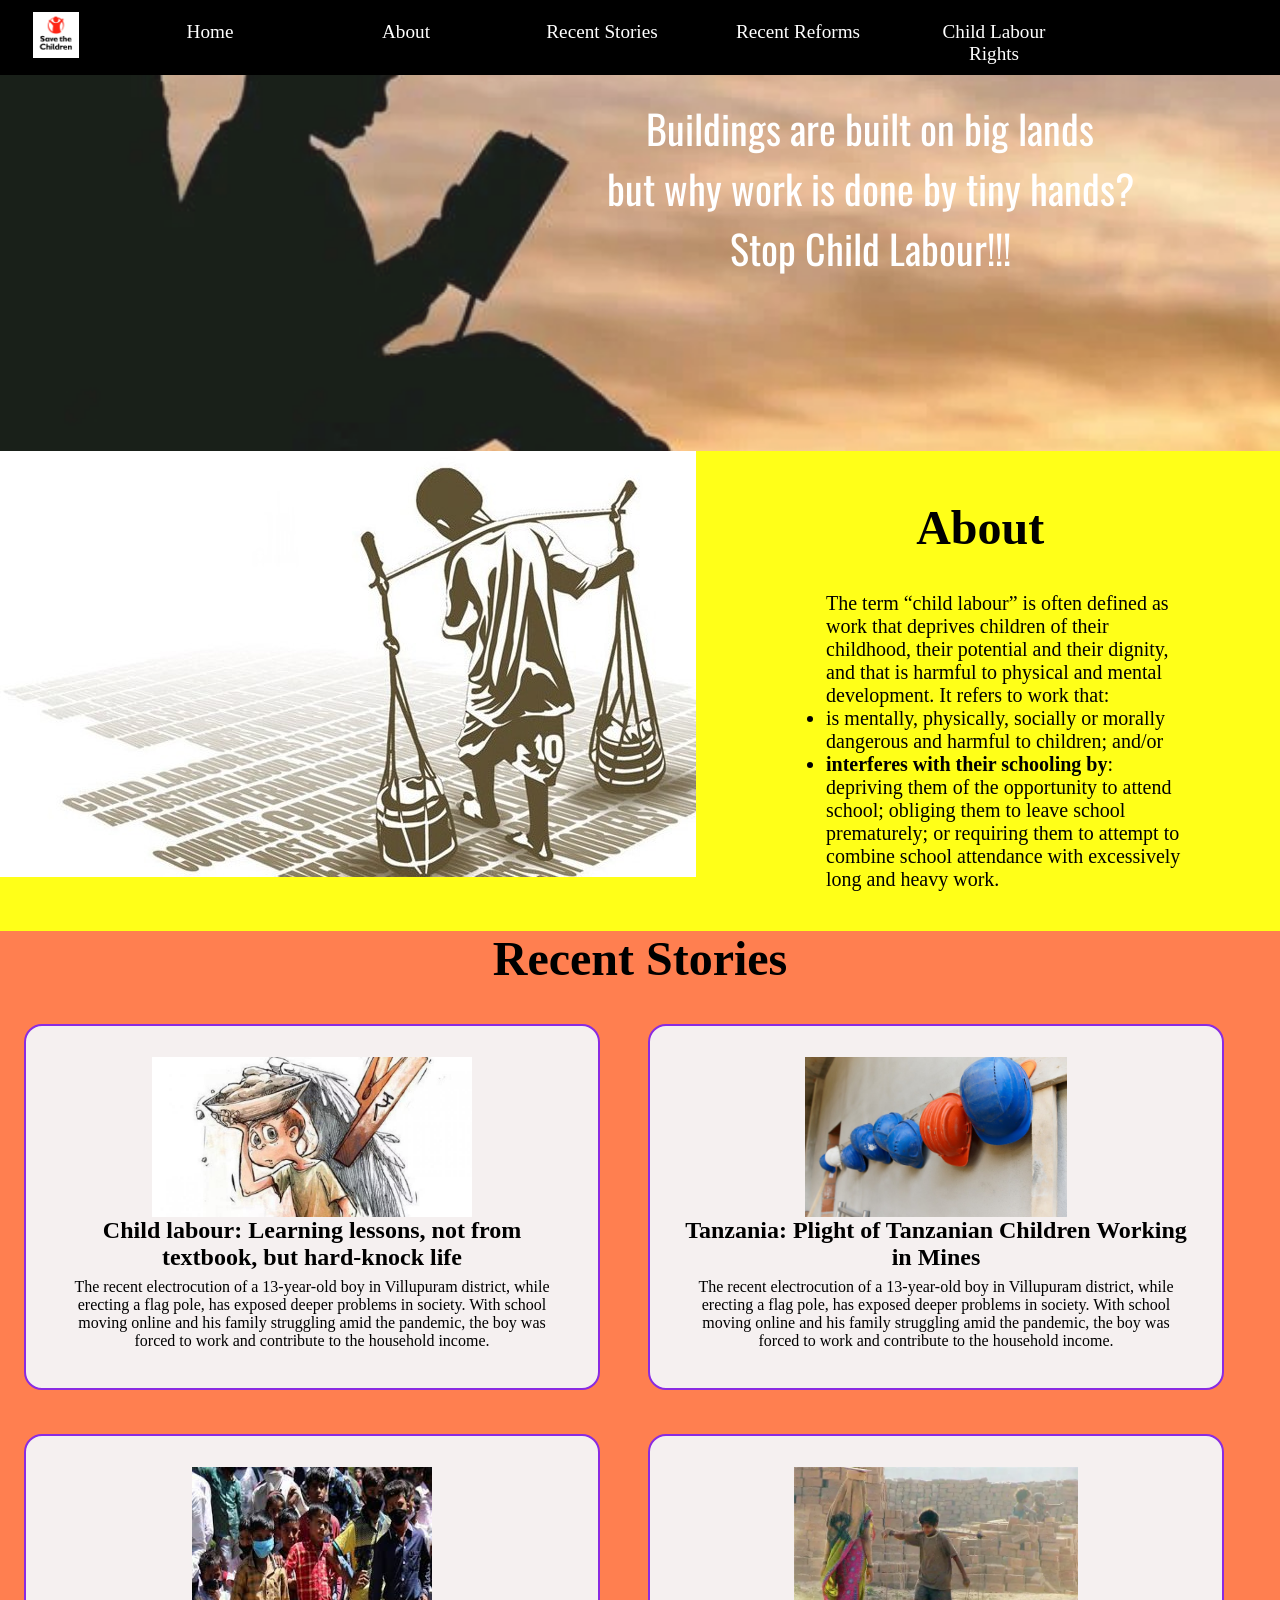
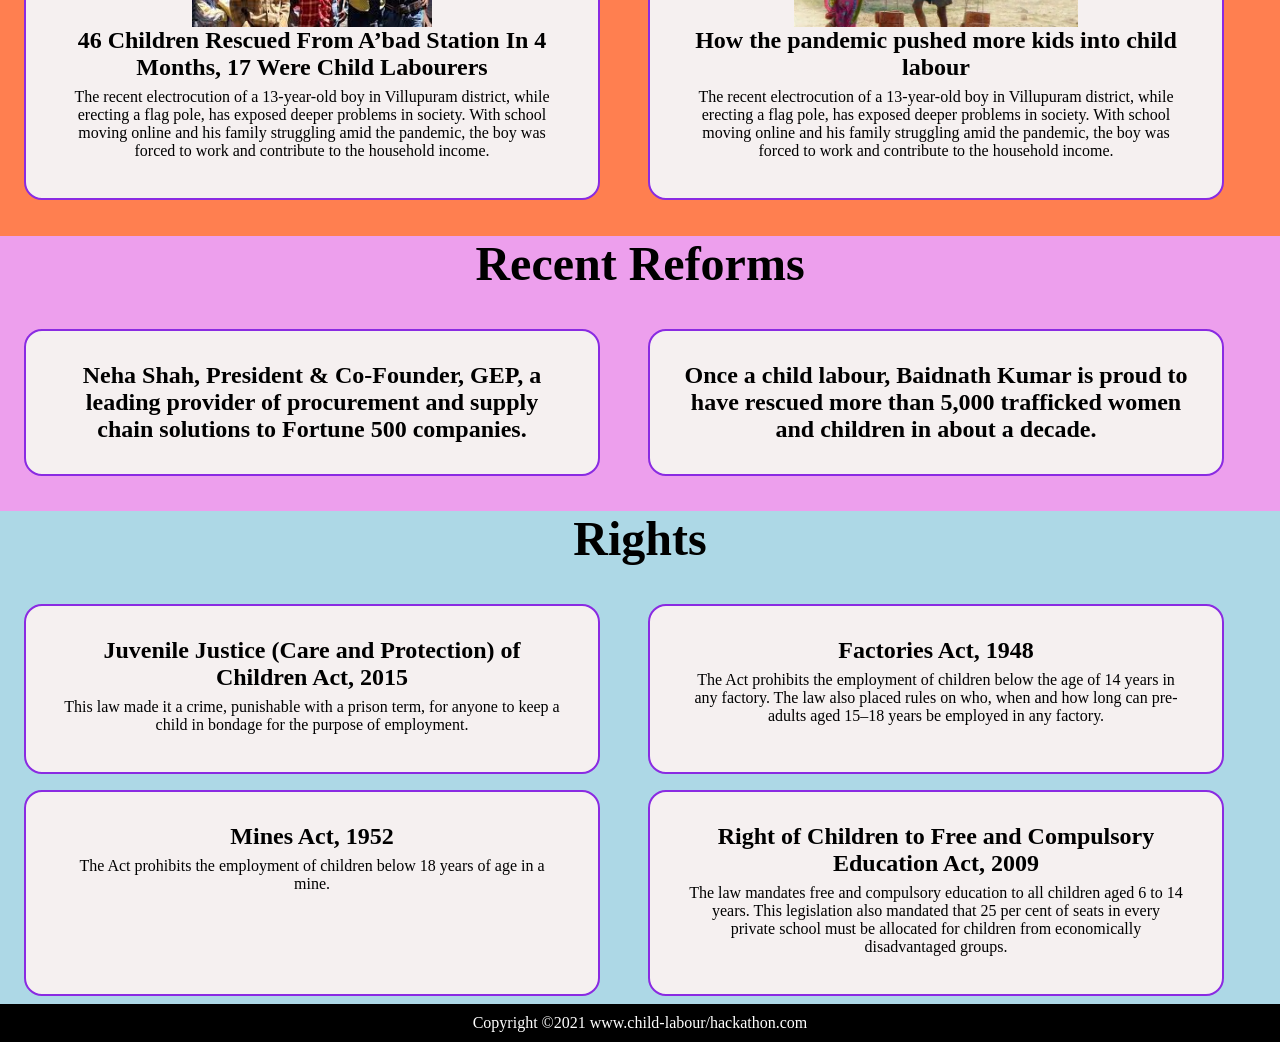
<file: index.html>
<!DOCTYPE html>
<html lang="en">

<head>
    <meta charset="UTF-8">
    <meta http-equiv="X-UA-Compatible" content="IE=edge">
    <meta name="viewport" content="width=device-width, initial-scale=1.0">
    <title>Child labour</title>
    <link rel="stylesheet" href="css/styling.css">
    <link rel="preconnect" href="https://fonts.googleapis.com">
    <link rel="preconnect" href="https://fonts.gstatic.com" crossorigin>
    <link href="https://fonts.googleapis.com/css2?family=Oswald:wght@500&display=swap" rel="stylesheet">

</head>

<body>
    <nav id="navbar">
        <div id="logo">
            <img src="logo.png" alt="logo">
        </div>
        <ul>
            <li><a href="#home" id="nav1">Home</a></li>
            <li><a href="#about"id="nav2">About</a></li>
            <li><a href="#recent-stories"id="nav3">Recent Stories</a></li>
            <li><a href="#recent-reforms"id="nav4">Recent Reforms</a></li>
            <li><a href="#rights" id="nav5">Child Labour Rights</a></li>
        </ul>
    </nav>
    <section id="home">
        <div id="quote">
            <div id="quote1">Buildings are built on big lands<br> but why work is done by tiny hands?<br>
                Stop Child Labour!!!</div>
            

        </div>
    </section>

    <section id="about">
        <div id="about1">
            <h1 class="h-primary center" id="aboutid">About</h1>

            <div id="about-child">
                                The term “child labour” is often defined as work that deprives children of their childhood, their
                potential and their dignity, and that is harmful to physical and mental development. It refers to work
                that:
            <ul>
                <li>is mentally, physically, socially or morally dangerous and harmful to children; and/or

                </li>

                <li><b>interferes with their schooling by</b>: depriving them of the opportunity to attend school;
                    obliging them to leave school prematurely; or requiring them to attempt to combine school attendance
                    with excessively long and heavy work.</li>
            </ul>

            </div>
        </div>

        </div>
    </section>

    <section id="recent-stories">
        <h1 class="h-primary center">
            Recent Stories
        </h1>
        <div id="articles">
            <div class="article1">
                <img src="images/article1.jfif" alt="article">
                <h2 class="secondary center">Child labour: Learning lessons, not from textbook, but hard-knock life</h2>
                <p class="story-para center">
                    The recent electrocution of a 13-year-old boy in Villupuram district, while erecting a flag pole,
                    has exposed deeper problems in society. With school moving online and his family struggling amid the
                    pandemic, the boy was forced to work and contribute to the household income.
                </p>

            </div>
            <div class="article1">
                <img src="images/article2.jpg" alt="article">
                <h2 class="secondary center">Tanzania: Plight of Tanzanian Children Working in Mines</h2>
                <p class="story-para center">
                    The recent electrocution of a 13-year-old boy in Villupuram district, while erecting a flag pole,
                    has exposed deeper problems in society. With school moving online and his family struggling amid the
                    pandemic, the boy was forced to work and contribute to the household income.
                </p>

            </div>
            <div class="article1">
                <img src="images/article3.jfif" alt="article">
                <h2 class="secondary center">46 Children Rescued From A’bad Station In 4 Months, 17 Were Child Labourers
                </h2>
                <p class="story-para center">
                    The recent electrocution of a 13-year-old boy in Villupuram district, while erecting a flag pole,
                    has exposed deeper problems in society. With school moving online and his family struggling amid the
                    pandemic, the boy was forced to work and contribute to the household income.
                </p>

            </div>
            <div class="article1">
                <img src="images/article4.webp" alt="article">
                <h2 class="secondary center">How the pandemic pushed more kids into child labour</h2>
                <p class="story-para center">
                    The recent electrocution of a 13-year-old boy in Villupuram district, while erecting a flag pole,
                    has exposed deeper problems in society. With school moving online and his family struggling amid the
                    pandemic, the boy was forced to work and contribute to the household income.
                </p>

            </div>

        </div>


    </section>
    <section id="recent-reforms">
        <h1 class="h-primary center">Recent Reforms</h1>
        <div id="reforms">
            <div class="box1">
                <h2 class="secondary center">Neha Shah, President & Co-Founder, GEP, a leading provider of procurement and supply chain solutions to Fortune 500 companies.</h2>
                
            </div>
            <div class="box1">
                <h2 class="secondary center">Once a child labour, Baidnath Kumar is proud to have rescued more than 5,000 trafficked women and children in about a decade.</h2>
                
            </div>
        </div>
    </section>

    <section id="rights">
        <h1 class="h-primary center">Rights</h1>
        <div id="child-rights">
            <div class="box">
                <h2 class="secondary center">
                    Juvenile Justice (Care and Protection) of Children Act, 2015
                </h2>
                <p class="center">This law made it a crime, punishable with a prison term, for anyone to keep a child in
                    bondage for the purpose of employment.</p>
            </div>
            <div class="box">
                <h2 class="secondary center">
                    Factories Act, 1948
                </h2>
                <p class="center">The Act prohibits the employment of children below the age of 14 years in any factory.
                    The law also placed rules on who, when and how long can pre-adults aged 15–18 years be employed in
                    any factory.</p>
            </div>
            <div class="box">
                <h2 class="secondary center">
                    Mines Act, 1952
                </h2>
                <p class="center">The Act prohibits the employment of children below 18 years of age in a mine.</p>
            </div>
            <div class="box">
                <h2 class="secondary center">
                    Right of Children to Free and Compulsory Education Act, 2009
                </h2>

                <p class="center">The law mandates free and compulsory education to all children aged 6 to 14 years.
                    This legislation also mandated that 25 per cent of seats in every private school must be allocated
                    for children from economically disadvantaged groups.</p>
            </div>

        </div>
    </section>

    
    <footer>
        <div class="center">
            Copyright &copy;2021 www.child-labour/hackathon.com
        </div>
    </footer>


</body>

</html>
</file>
<file: css/styling.css>
*{
    margin:0;
    padding:0;
    box-sizing:border-box;
}

html{
    scroll-behavior: smooth;
}

#navbar{
    text-align: center;
    position: relative;
    top:0px;
    background-color:black;   
    display: flex; 
}
#navbar::before{
    content:"";
    background-color: black;
    position: absolute;
    top: 0;
    left: 0;
    height: 100%;
    width: 100%;
    z-index:-1;
    opacity: 0.3;
}
#logo{
    margin: 0px 27px;
    
}

#logo img{
    margin: 12px 6px;
    height: 46px;
}

#navbar ul{
    display: inline-flex;
}

#navbar ul li{
    list-style: none;
    color: white;
    width: 140px;
    margin: 10px 28px;
    padding-top: 11px
}

#navbar ul li a{
    text-decoration: none;
    display: block;
    color: white;
    font-size: 1.2rem;
}

#navbar ul li #nav1:hover{
    color: #bd9167;
}

#navbar ul li #nav2:hover{
    color: yellow
}

#navbar ul li #nav3:hover{
    color: coral;
}

#navbar ul li #nav4:hover{
    color: #dd47dd;
}

#navbar ul li #nav5:hover{
    color: lightblue;
}


 

#home::before{
    content: "";
    background: url(../quote1.jpeg) no-repeat center center/cover;
    position: absolute;
    top: 73px;
    left: 0;
    height: 378px;
    width: 100%;
    z-index:-1;
    opacity: 0.9;
    
}

#home{
    margin-bottom: 104px;
}

#quote{
    display: flex;
    flex-direction: column;
    align-items:  center;
    
    
    
}



#home div#quote1{
    
    position: relative;
    left: 18%;
    color: white;
    margin-top: 23px;
    font-family: 'Oswald', sans-serif;
    font-size: 2.5rem;
    text-align: center;
}

/* #home img{
    display: block;
    height: 168px;
    width: 203px;
    margin-top: 43px;
    position: relative;
    left: 50px;
    
    
} */

#about::before{
    content: "";
    background: url(../about.jpeg) no-repeat;

    position: absolute;
    top: 451px;
    left: 0;
    height: 492px;
    width: 100%;
    z-index:-1;
    opacity: 0.9;
    background-color: yellow;
}

#about{
    box-sizing: border-box;
    padding: 53px;
    height: 534px;
   
    
}

#about #about1{
    margin: 20px;
}
#about #about1 #aboutid{
    position: relative;
    left: 30%;
    top: 45px;
}
#about-child{
    position: relative;
    width: 32%;
    left: 753px;
    margin-top: 82px;
    font-size: 1.25rem;
}
#recent-stories{
    background-color: coral;

}

#articles{
    display: flex;
    flex-wrap: wrap;

}

#articles .article1
{
    border: 2px solid blueviolet;
    width: 45%;
    padding: 31px;
    margin: 8px 24px;
    border-radius: 18px;
    background-color: #f5f0f0;
    margin-bottom: 36px;
    
}



#articles .article1 img{
    height: 160px;
    display: block;
    margin: auto;
    
}

#articles p.story-para{
    padding: 7px;
}

#recent-reforms{
    background-color: #dd47dd85;
    margin-top: -15px;
}

#reforms{
    display: flex;
    flex-wrap: wrap;
}

#reforms .box1{
    border: 2px solid blueviolet;
    width: 45%;
    padding: 31px;
    margin: 8px 24px;
    border-radius: 18px;
    background-color: #f5f0f0;  
    margin-bottom: 35px;  

}


#rights{
    margin-top: -15px;
    background-color:lightblue
}

#child-rights{
    display: flex;
    flex-wrap: wrap;
}

#child-rights .box{
    border: 2px solid blueviolet;
    width: 45%;
    padding: 31px;
    margin: 8px 24px;
    border-radius: 18px;
    background-color: #f5f0f0;    

}
#child-rights .box p{
    padding: 7px;
}


footer{
    background: black;
    color: white;
    display: flex;
    padding: 10px;
    justify-content: center;
    align-items: center;

}

.h-primary{
    font-size: 3rem;
    margin-top: 15px;
    margin-bottom: 30px;

}
.secondary{
    font-size:1.5rem;
    
}

.center{
    text-align: center;
}
</file>
